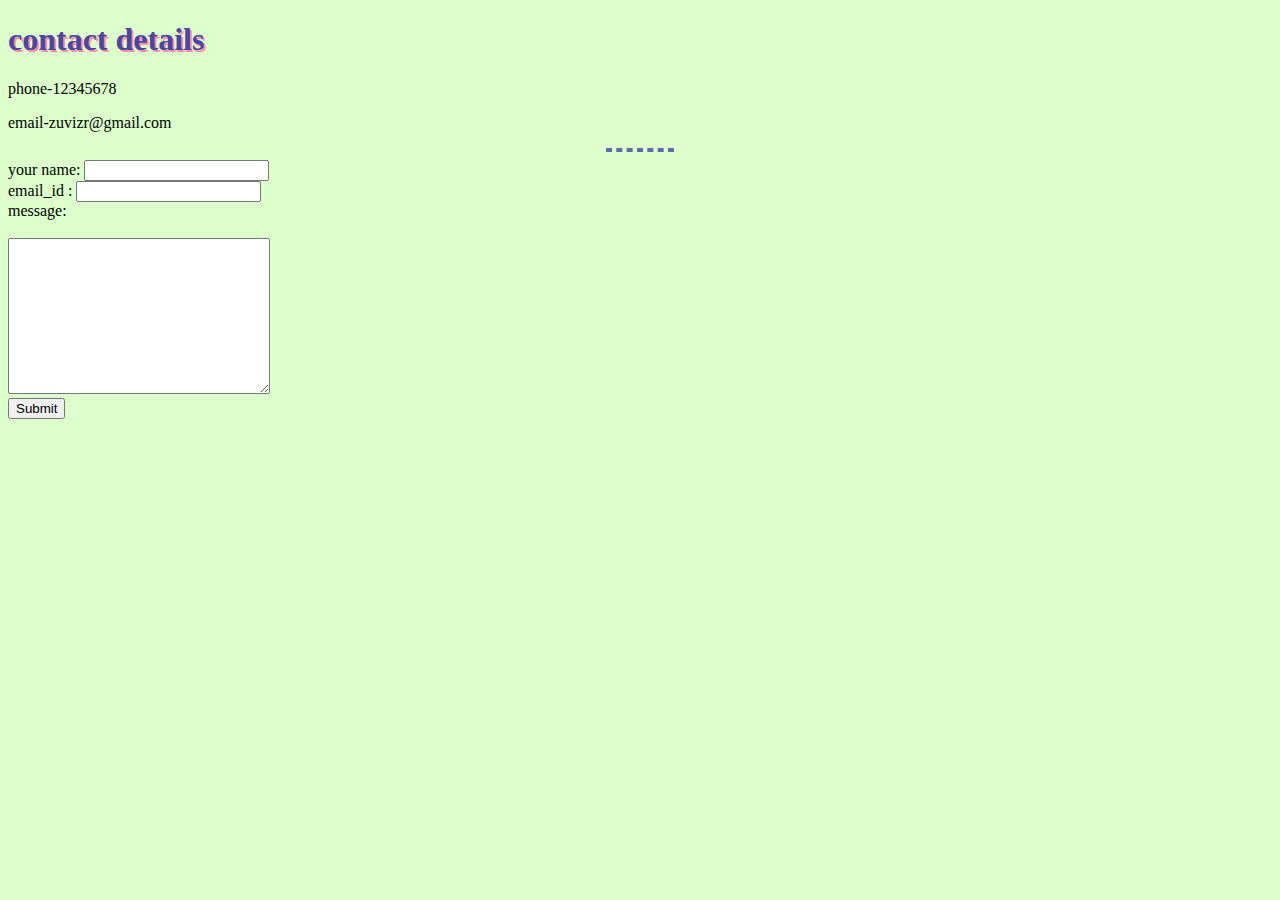
<file: contact.html>
<!DOCTYPE html>
<html lang="en" dir="ltr">
  <head>
    <meta charset="utf-8">
    <title>contact-me</title>
    <link rel="stylesheet" href="css/styles.css">
    
  </head>
  <body>
    <h1>contact details</h1>
    <p>phone-12345678</p>
    <p>email-zuvizr@gmail.com</p>
    <hr>
    <form  class="" action="mailto:info@londonappbrewery.com" method="post">
      <label>your name:</label>
      <input type="text" name="" value=""><br>
      <label>email_id : </label>
      <input type="email" name="" value=""><br>
      <label>message:</label><br><br>
      <textarea name="name" rows="10" cols="30"></textarea><br>
      <input type="submit" name="">
    </form>
  </body>
</html>
</file>
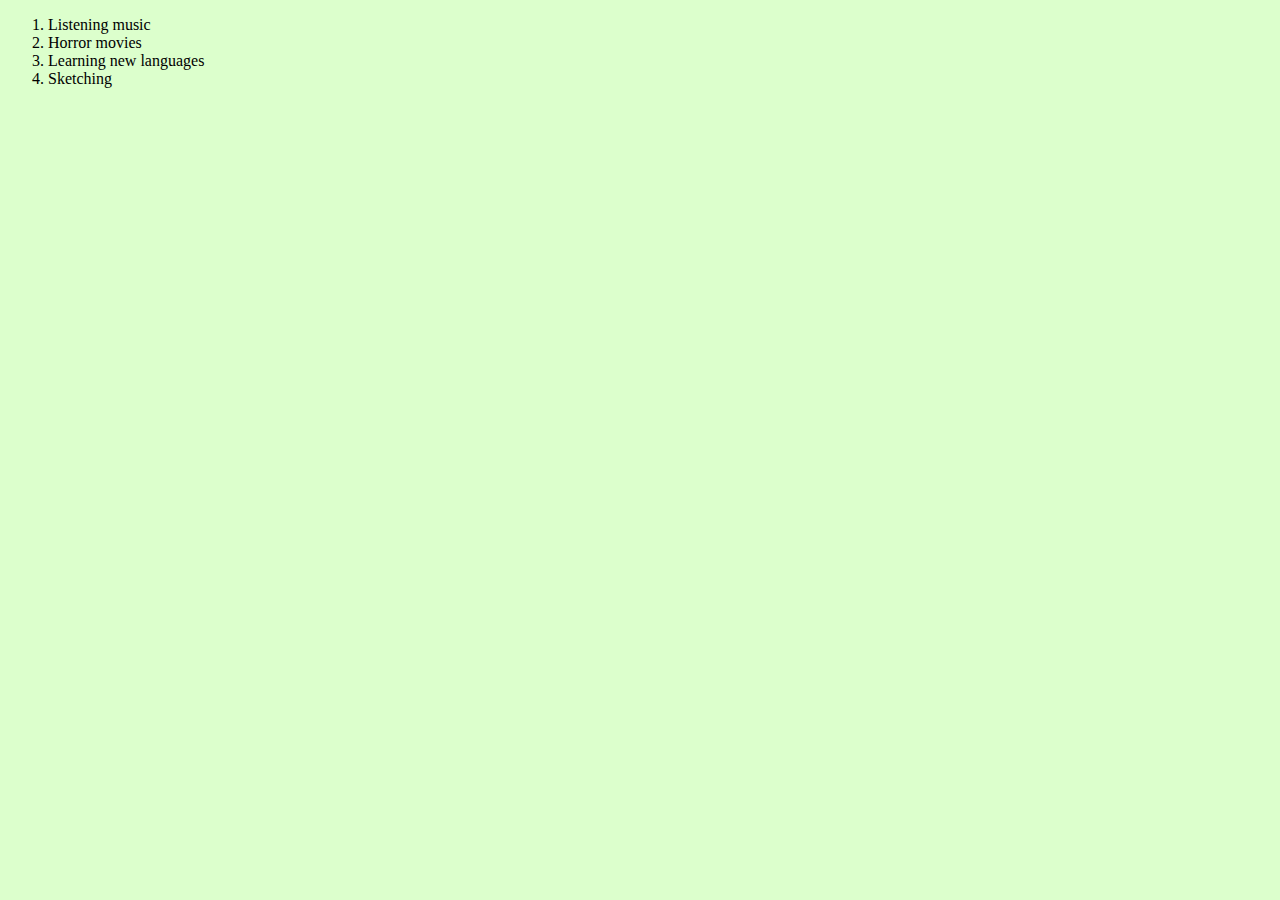
<file: hobbies.html>
<!DOCTYPE html>
<html lang="en" dir="ltr">
  <head>
    <meta charset="utf-8">
    <title>My hobbies</title>
    <link rel="stylesheet" href="css/styles.css">
  </head>
  <body>
    <ol>
      <li>Listening music</li>
      <li>Horror movies</li>
      <li>Learning new languages</li>
      <li>Sketching</li>
    </ol>
  </body>
</html>
</file>
<file: css/styles.css>
body {
   background-color:#dcffcc;
}
h1{
text-shadow: 2px 2px #ff8ba7;
color:#4a47a3;
  }
  h2{

    text-shadow: 2px 2px #ff8ba7;
    color:#4a47a3;
  }
  h3{

    text-shadow: 2px 2px #ff8ba7;
    color:#4a47a3;
  }

hr{
border-color: #5f6caf ;

border-style:dashed;

border-width: 2px;
width: 5%;

}
</file>
